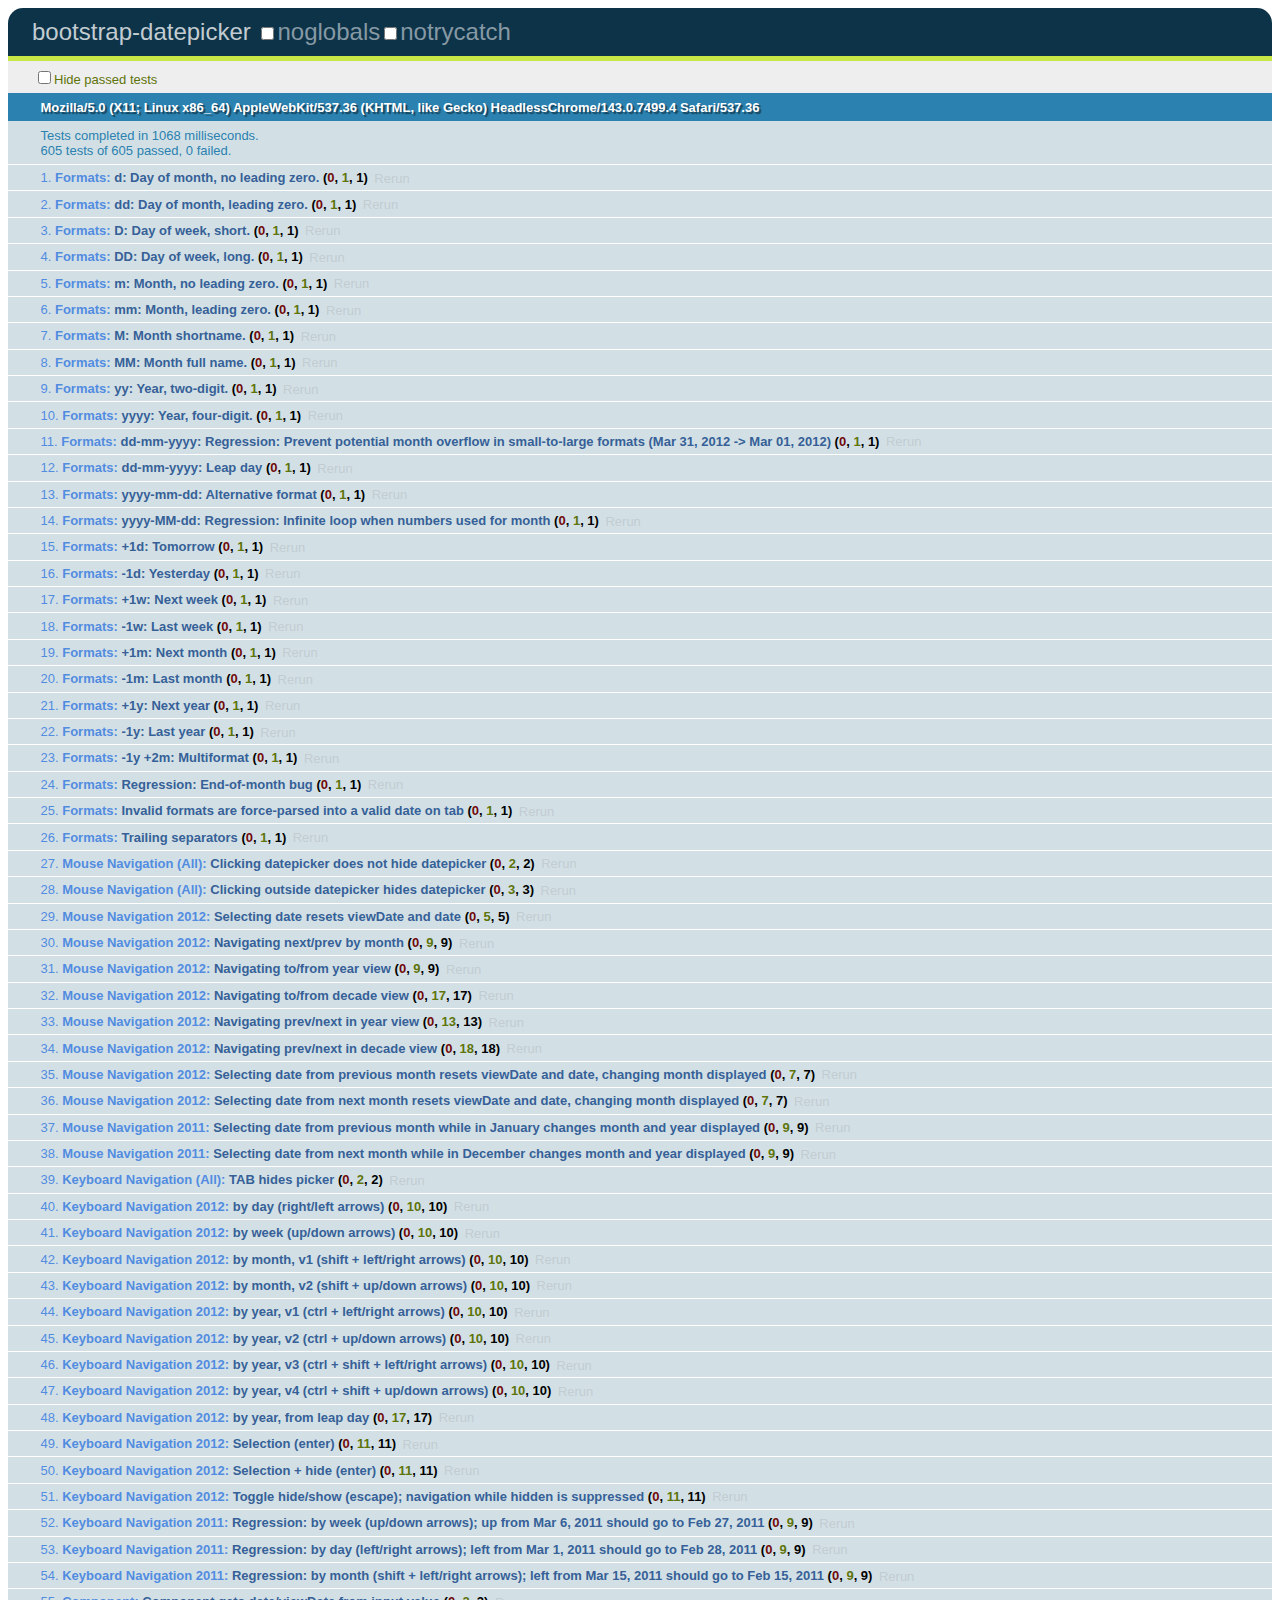
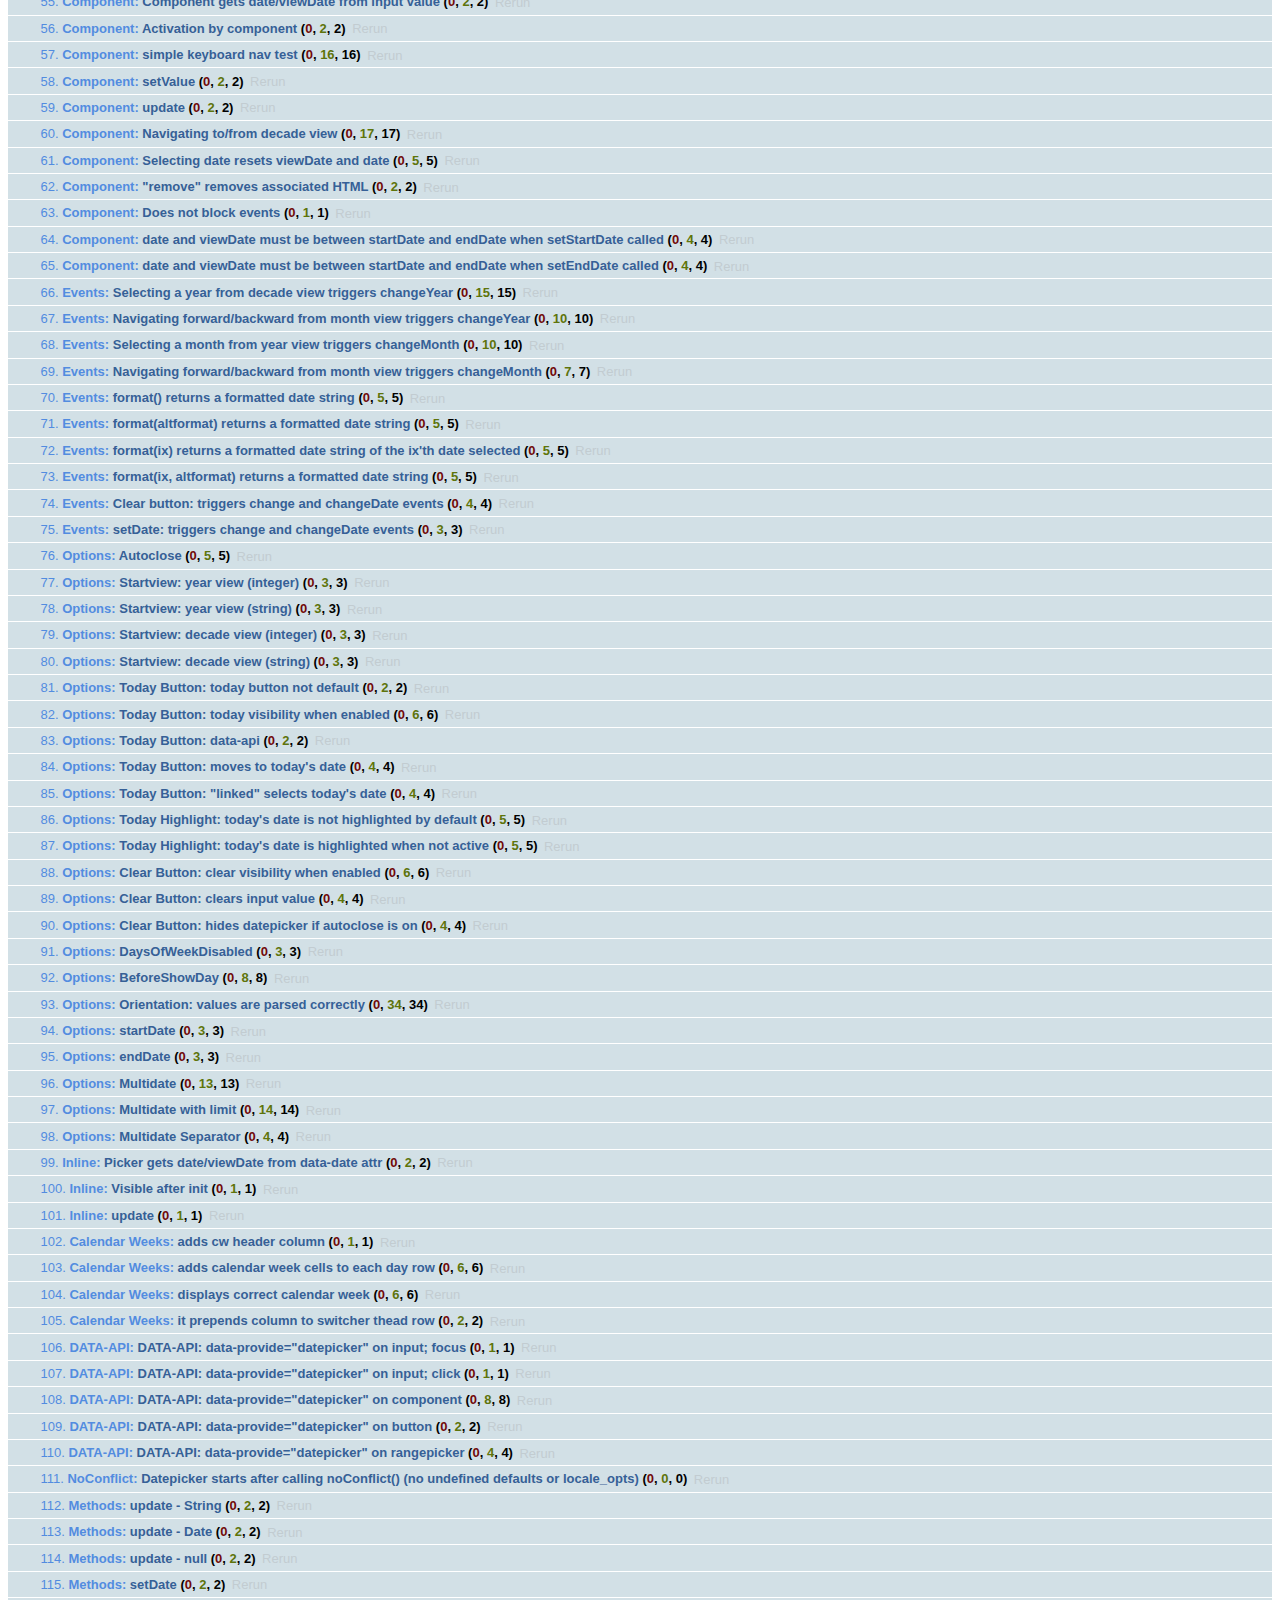
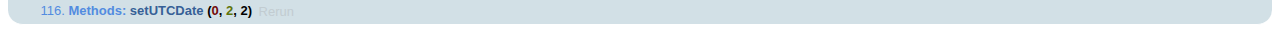
<file: workspace/style/libs/eternicode-bootstrap-datepicker-809a5c2/tests/tests.html>
<!DOCTYPE html>
<html>
    <head>
        <link rel="stylesheet" href="assets/qunit.css" />
        <script src="assets/qunit.js"></script>
        <script src="assets/qunit-logging.js"></script> <!-- console.log for test failures -->
        <script src="assets/jquery-1.7.1.min.js"></script>
        <script src="../js/bootstrap-datepicker.js"></script>

        <style>
            .datepicker {
                /* Appended to body, abs-pos off the page */
                position: absolute;
                display: none;
                top: -9999em;
                left: -9999em;
            }
        </style>

        <!-- Utilities -->
        <script src="assets/utils.js"></script>
        <script src="assets/mock.js"></script>

        <!-- Test suites -->
        <script src="suites/formats.js"></script>
        <script src="suites/mouse_navigation/all.js"></script>
        <script src="suites/mouse_navigation/2012.js"></script>
        <script src="suites/mouse_navigation/2011.js"></script>
        <script src="suites/keyboard_navigation/all.js"></script>
        <script src="suites/keyboard_navigation/2012.js"></script>
        <script src="suites/keyboard_navigation/2011.js"></script>
        <script src="suites/component.js"></script>
        <script src="suites/events.js"></script>
        <script src="suites/options.js"></script>
        <script src="suites/inline.js"></script>
        <script src="suites/calendar-weeks.js"></script>
        <script src="suites/data-api.js"></script>
        <script src="suites/noconflict.js"></script>
        <script src="suites/methods.js"></script>
    </head>
    <body>
        <h1 id="qunit-header">bootstrap-datepicker</h1>
        <h2 id="qunit-banner"></h2>
        <div id="qunit-testrunner-toolbar"></div>
        <h2 id="qunit-userAgent"></h2>
        <ol id="qunit-tests"></ol>
        <div id="qunit-fixture"></div>
    </body>
</html>
</file>
<file: workspace/style/libs/eternicode-bootstrap-datepicker-809a5c2/tests/assets/qunit.css>
/**
 * QUnit v1.5.0 - A JavaScript Unit Testing Framework
 *
 * http://docs.jquery.com/QUnit
 *
 * Copyright (c) 2012 John Resig, Jörn Zaefferer
 * Dual licensed under the MIT (MIT-LICENSE.txt)
 * or GPL (GPL-LICENSE.txt) licenses.
 */

/** Font Family and Sizes */

#qunit-tests, #qunit-header, #qunit-banner, #qunit-testrunner-toolbar, #qunit-userAgent, #qunit-testresult {
	font-family: "Helvetica Neue Light", "HelveticaNeue-Light", "Helvetica Neue", Calibri, Helvetica, Arial, sans-serif;
}

#qunit-testrunner-toolbar, #qunit-userAgent, #qunit-testresult, #qunit-tests li { font-size: small; }
#qunit-tests { font-size: smaller; }


/** Resets */

#qunit-tests, #qunit-tests ol, #qunit-header, #qunit-banner, #qunit-userAgent, #qunit-testresult {
	margin: 0;
	padding: 0;
}


/** Header */

#qunit-header {
	padding: 0.5em 0 0.5em 1em;

	color: #8699a4;
	background-color: #0d3349;

	font-size: 1.5em;
	line-height: 1em;
	font-weight: normal;

	border-radius: 15px 15px 0 0;
	-moz-border-radius: 15px 15px 0 0;
	-webkit-border-top-right-radius: 15px;
	-webkit-border-top-left-radius: 15px;
}

#qunit-header a {
	text-decoration: none;
	color: #c2ccd1;
}

#qunit-header a:hover,
#qunit-header a:focus {
	color: #fff;
}

#qunit-header label {
	display: inline-block;
}

#qunit-banner {
	height: 5px;
}

#qunit-testrunner-toolbar {
	padding: 0.5em 0 0.5em 2em;
	color: #5E740B;
	background-color: #eee;
}

#qunit-userAgent {
	padding: 0.5em 0 0.5em 2.5em;
	background-color: #2b81af;
	color: #fff;
	text-shadow: rgba(0, 0, 0, 0.5) 2px 2px 1px;
}


/** Tests: Pass/Fail */

#qunit-tests {
	list-style-position: inside;
}

#qunit-tests li {
	padding: 0.4em 0.5em 0.4em 2.5em;
	border-bottom: 1px solid #fff;
	list-style-position: inside;
}

#qunit-tests.hidepass li.pass, #qunit-tests.hidepass li.running  {
	display: none;
}

#qunit-tests li strong {
	cursor: pointer;
}

#qunit-tests li a {
	padding: 0.5em;
	color: #c2ccd1;
	text-decoration: none;
}
#qunit-tests li a:hover,
#qunit-tests li a:focus {
	color: #000;
}

#qunit-tests ol {
	margin-top: 0.5em;
	padding: 0.5em;

	background-color: #fff;

	border-radius: 15px;
	-moz-border-radius: 15px;
	-webkit-border-radius: 15px;

	box-shadow: inset 0px 2px 13px #999;
	-moz-box-shadow: inset 0px 2px 13px #999;
	-webkit-box-shadow: inset 0px 2px 13px #999;
}

#qunit-tests table {
	border-collapse: collapse;
	margin-top: .2em;
}

#qunit-tests th {
	text-align: right;
	vertical-align: top;
	padding: 0 .5em 0 0;
}

#qunit-tests td {
	vertical-align: top;
}

#qunit-tests pre {
	margin: 0;
	white-space: pre-wrap;
	word-wrap: break-word;
}

#qunit-tests del {
	background-color: #e0f2be;
	color: #374e0c;
	text-decoration: none;
}

#qunit-tests ins {
	background-color: #ffcaca;
	color: #500;
	text-decoration: none;
}

/*** Test Counts */

#qunit-tests b.counts                       { color: black; }
#qunit-tests b.passed                       { color: #5E740B; }
#qunit-tests b.failed                       { color: #710909; }

#qunit-tests li li {
	margin: 0.5em;
	padding: 0.4em 0.5em 0.4em 0.5em;
	background-color: #fff;
	border-bottom: none;
	list-style-position: inside;
}

/*** Passing Styles */

#qunit-tests li li.pass {
	color: #5E740B;
	background-color: #fff;
	border-left: 26px solid #C6E746;
}

#qunit-tests .pass                          { color: #528CE0; background-color: #D2E0E6; }
#qunit-tests .pass .test-name               { color: #366097; }

#qunit-tests .pass .test-actual,
#qunit-tests .pass .test-expected           { color: #999999; }

#qunit-banner.qunit-pass                    { background-color: #C6E746; }

/*** Failing Styles */

#qunit-tests li li.fail {
	color: #710909;
	background-color: #fff;
	border-left: 26px solid #EE5757;
	white-space: pre;
}

#qunit-tests > li:last-child {
	border-radius: 0 0 15px 15px;
	-moz-border-radius: 0 0 15px 15px;
	-webkit-border-bottom-right-radius: 15px;
	-webkit-border-bottom-left-radius: 15px;
}

#qunit-tests .fail                          { color: #000000; background-color: #EE5757; }
#qunit-tests .fail .test-name,
#qunit-tests .fail .module-name             { color: #000000; }

#qunit-tests .fail .test-actual             { color: #EE5757; }
#qunit-tests .fail .test-expected           { color: green;   }

#qunit-banner.qunit-fail                    { background-color: #EE5757; }


/** Result */

#qunit-testresult {
	padding: 0.5em 0.5em 0.5em 2.5em;

	color: #2b81af;
	background-color: #D2E0E6;

	border-bottom: 1px solid white;
}
#qunit-testresult .module-name {
	font-weight: bold;
}

/** Fixture */

#qunit-fixture {
	position: absolute;
	top: -10000px;
	left: -10000px;
	width: 1000px;
	height: 1000px;
}
</file>
